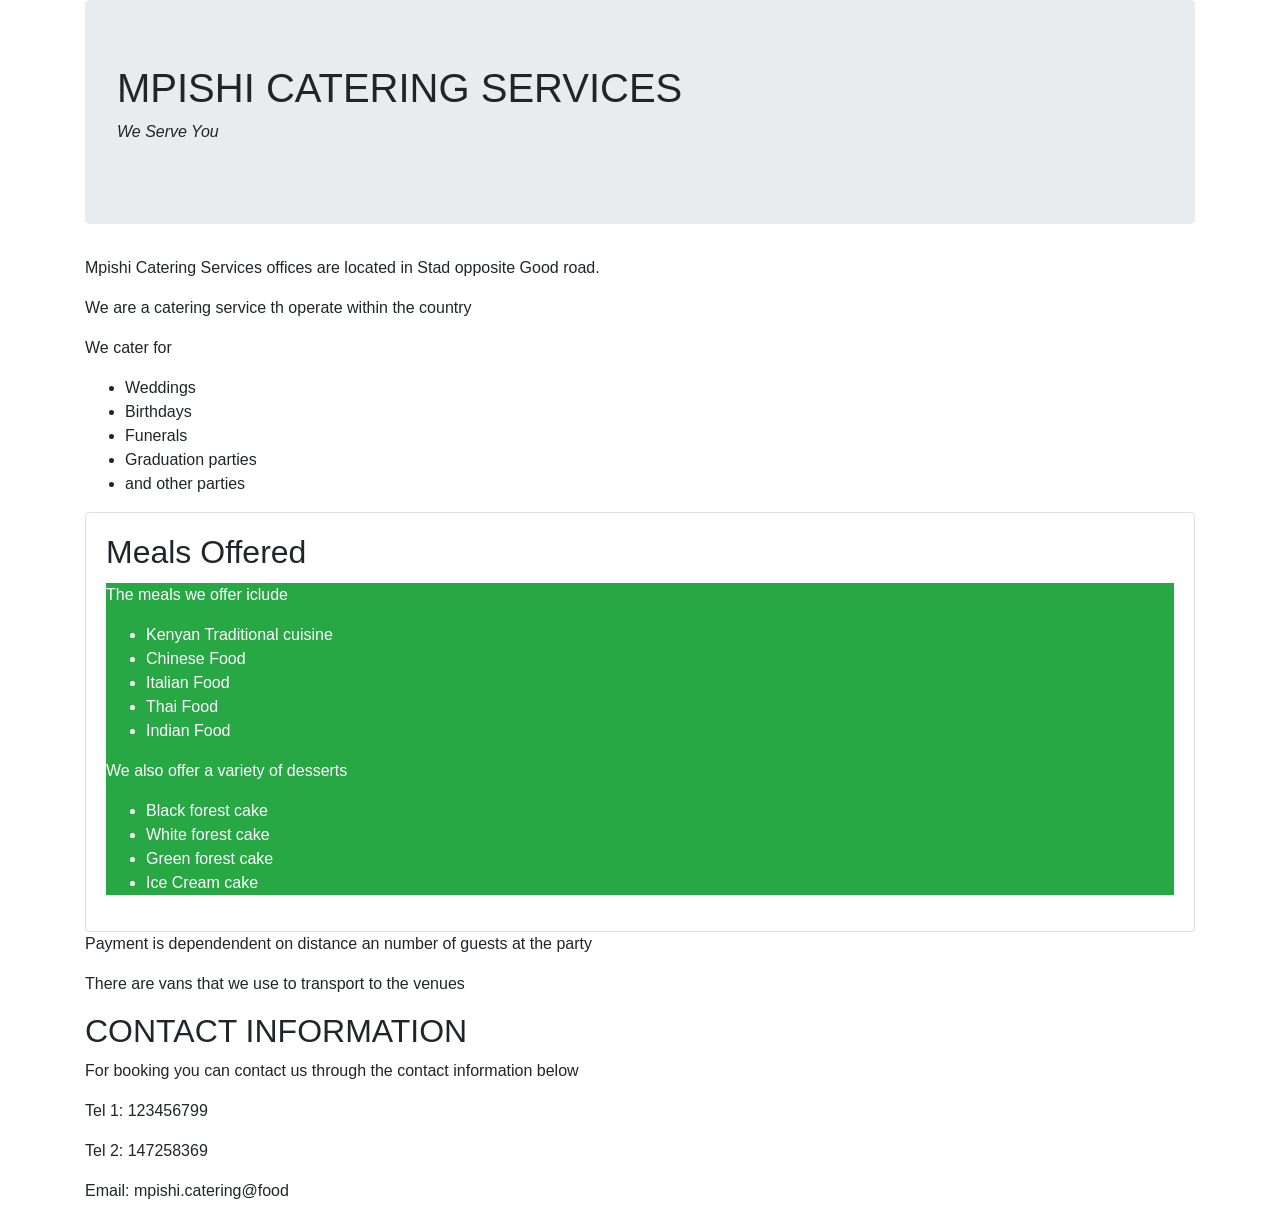
<file: index.html>
<!DOCTYPE html>
<html>
    <head>
  <link href="css/bootstrap.css" rel="stylesheet" type="text/css">
    <title>This is Mpishi Catering Website</title>
  </head>
  <body>
      <div class="container">
          <div class="jumbotron">
  <h1>MPISHI CATERING SERVICES</h1>
   <p><em>We Serve You</em></p>
  </div>
  <p>Mpishi Catering Services offices are located in Stad opposite Good road.</p>
  <p>We are a catering service th operate within the country</p>
  <p>We cater for</p>
  <ul>
      <li>Weddings</li>
      <li>Birthdays</li>
      <li>Funerals</li>
      <li>Graduation parties</li>
      <li>and other parties</li>
  </ul>
  <div class="card">
      <div class="card-body">
          <div class="card-title">
  <h2>Meals Offered</h2>
  </div>
  <div class="bg-success text-white">
  <p>The meals we offer iclude</p>
  <ul>
      <li>Kenyan Traditional cuisine</li>
      <li>Chinese Food</li>
      <li>Italian Food</li>
      <li>Thai Food</li>
      <li>Indian Food</li>
  </ul>
  <p>We also offer a variety of desserts</p>
  <ul>
      <li>Black forest cake</li>
      <li>White forest cake</li>
      <li>Green forest cake</li>
      <li>Ice Cream cake</li>
  </ul>
  </div>
  </div>
  </div>
  <p>Payment is dependendent on distance an number of guests at the party</p>
    <p>There are vans that we use to transport to the venues</p>
      <h2>CONTACT INFORMATION</h2>
  <p>For booking you can contact us through the contact information below</p>
  <p>Tel 1: 123456799</p>
  <p>Tel 2: 147258369</p>
  <p>Email: mpishi.catering@food</p>
  </div>
</body>
</html>
</file>
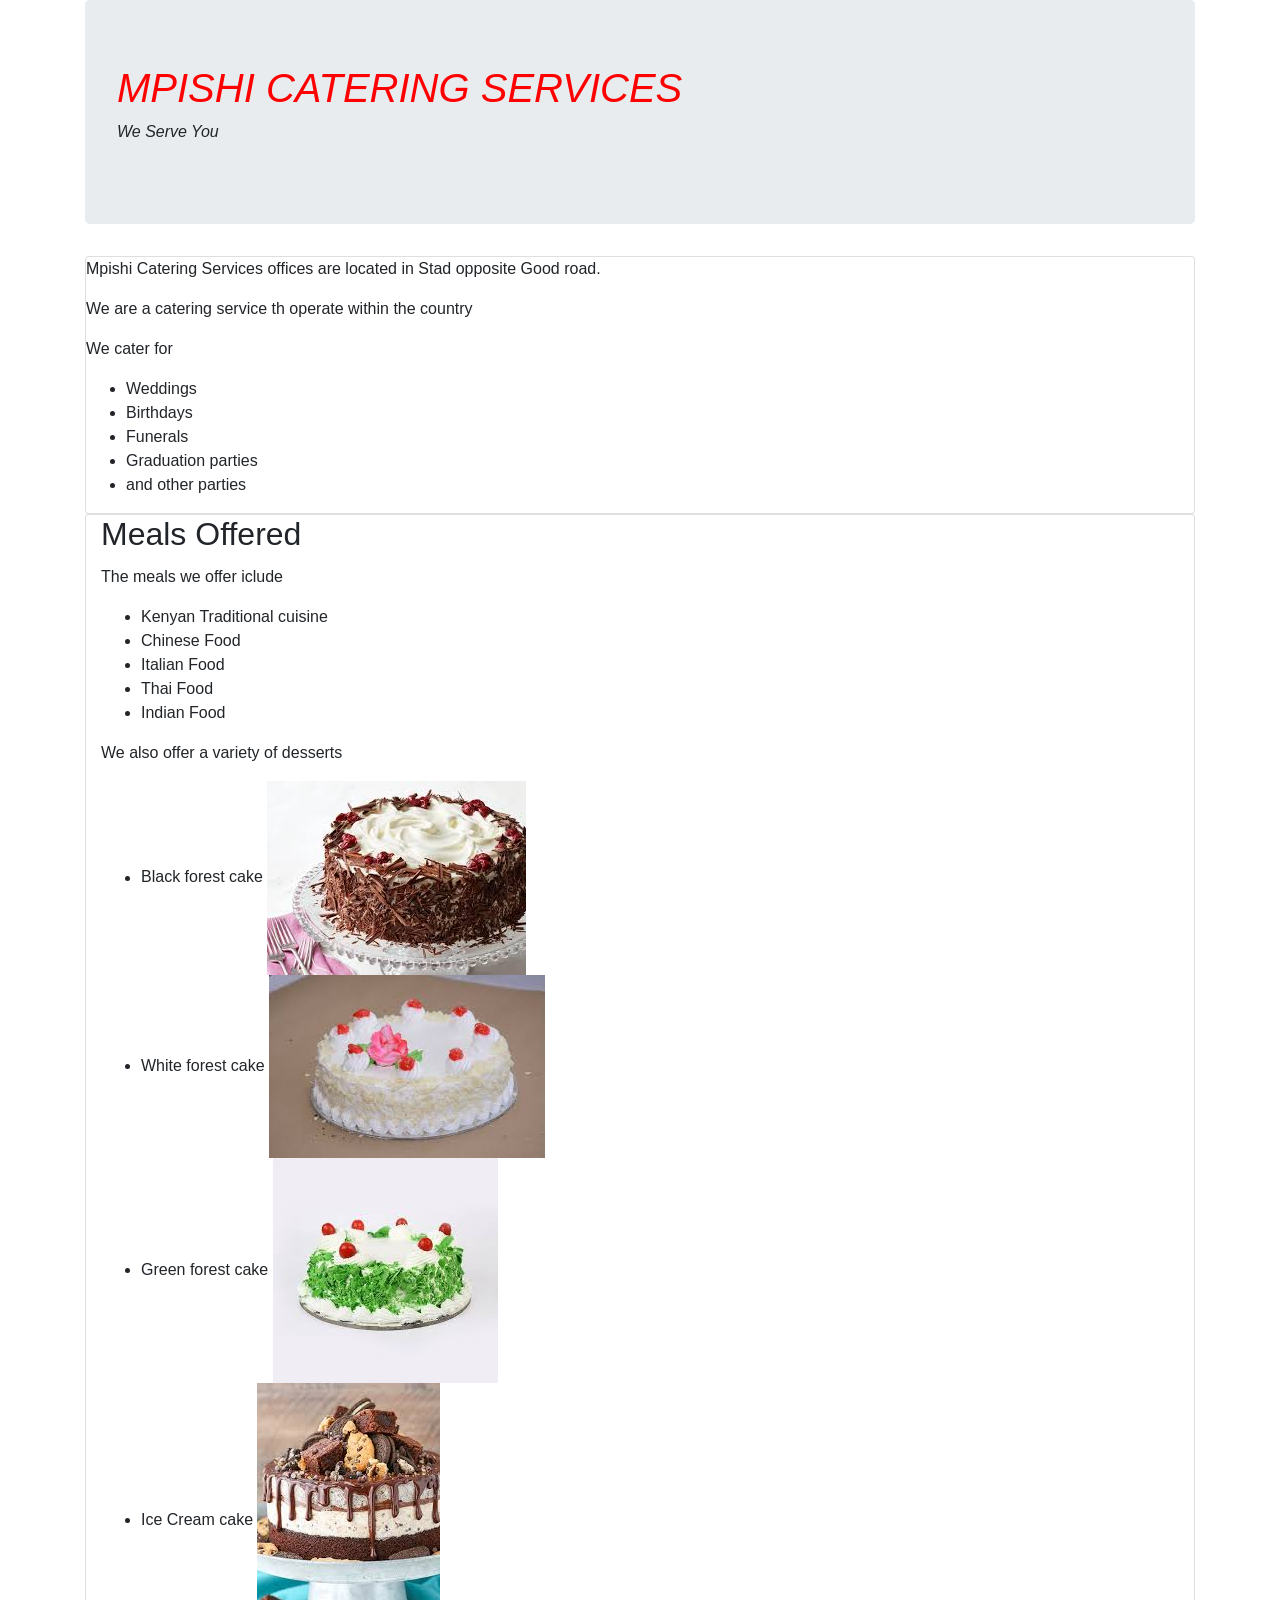
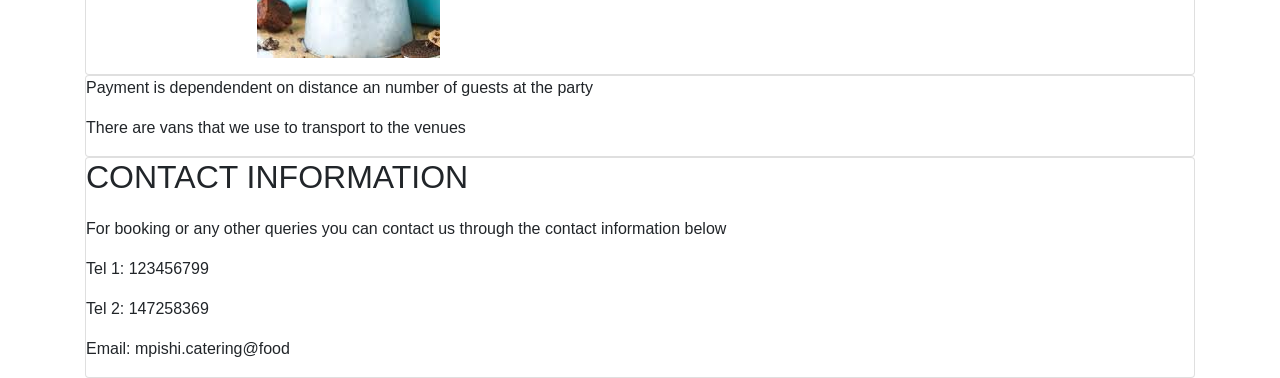
<file: catering.html>
<!DOCTYPE html>
<html>
    <head>
    <title>This is Mpishi Catering Website</title>
  <link href="styles.css" rel="stylesheet" type="text/css">
  <link href="css/bootstrap.css" rel="stylesheet" type="text/css">
  </head>
  <body>
      <div class="container">
          <div class="jumbotron">
  <h1>MPISHI CATERING SERVICES</h1>
   <p><em>We Serve You</em></p>
   </div>
   <div class="card">
   <div class="row">
       <div class="col-md-6">
  <p>Mpishi Catering Services offices are located in Stad opposite Good road.</p>
  <p>We are a catering service th operate within the country</p>
  <p>We cater for</p>
  <ul>
      <li>Weddings</li>
      <li>Birthdays</li>
      <li>Funerals</li>
      <li>Graduation parties</li>
      <li>and other parties</li>
  </ul>
  </div>
  </div>
  </div>
  <div class="card">
    <div class="col-md-6">
        <div class="well">
            <div class="card-title">
  <h2>Meals Offered</h2>
            </div>    
  <p>The meals we offer iclude</p>
  <ul>
      <li>Kenyan Traditional cuisine</li>
      <li>Chinese Food</li>
      <li>Italian Food</li>
      <li>Thai Food</li>
      <li>Indian Food</li>
  </ul>
  <p>We also offer a variety of desserts</p>
  <ul>
      <li>Black forest cake <img src="images/cake.jpg"></li>
      <li>White forest cake <img src="images/white.jpg"></li>
      <li>Green forest cake <img src="images/green.jpg"></li>
      <li>Ice Cream cake <img src="images/ice.jpg"></li>
  </ul>
  </div>
  </div>
  </div>
  <div class="card">
  <p>Payment is dependendent on distance an number of guests at the party</p>
    <p>There are vans that we use to transport to the venues</p>
    </div>
    <div class="card">
        <div class="card-title">
      <h2>CONTACT INFORMATION</h2>
      </div>
  <p>For booking or any other queries you can contact us through the contact information below</p>
  <p>Tel 1: 123456799</p>
  <p>Tel 2: 147258369</p>
  <p>Email: mpishi.catering@food</p>
  </div>
  </div>
</body>
</html>
</file>
<file: styles.css>
h1 {
    color: red;
    font-style: italic;
}
body {
    background-color: aqua;
}
</file>
